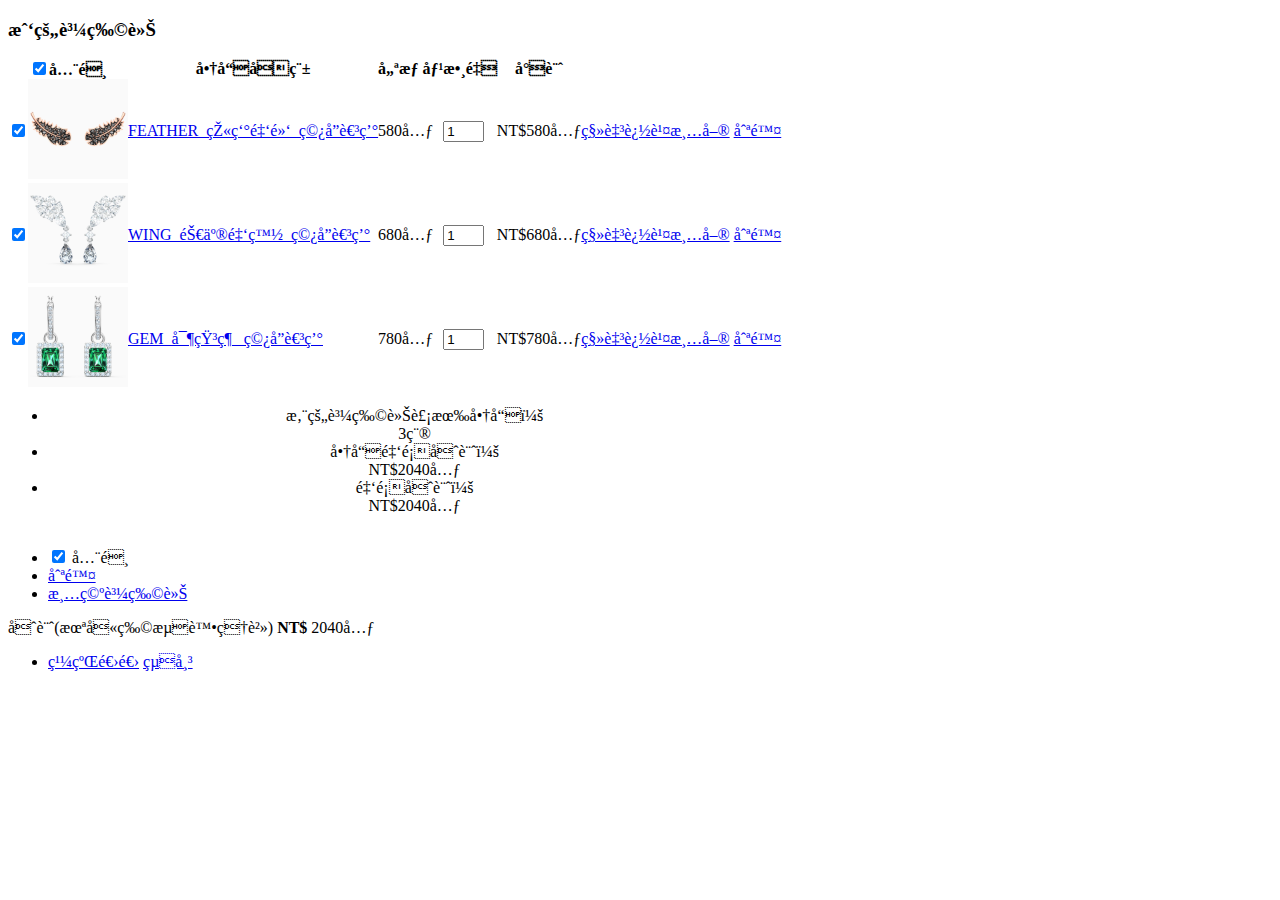
<file: index-delete.html>
<!DOCTYPE html>
<html lang="zh>
<head>
    <meta charset=" UTF-8">
<meta name="viewport" content="width=device-width, initial-scale=1.0">
<title>購物車商品</title>


<link rel="stylesheet" href="./cart.scss">
</head>

<body>
    <div class="ShopCart">
        <h3>我的購物車</h3>
    </div>

    <div class="cart_body cart1">
        <div class="cart_info">
            <div id="cart_goods_info">
                <table cellpadding="0" border="0" cellspacing="0" class="cart_tab cart_tab_goods">
                    <thead>
                        <tr>
                            <th colspan="2" class="choose w50">
                                <label class="cart-checkbox allbuy-selected"><input type="checkbox" id="cart-goods-all"
                                        value="1" checked="checked"><span>全選</span></label></th>
                            <th class="w450">
                                商品名稱</th>
                            <th class="w130">
                                優惠價</th>
                            <th class="w70">
                                數量</th>
                            <th class="w80">
                                小計</th>
                            <th class="w50">
                            </th>
                        </tr>
                    </thead>
                    <tbody>

                        <!--3-->
                        <tr class="cartgoods buy-selected" cartid="44051" price="118" points="1" qn="-1"
                            accessoriesno="false" buysum="1" xzno="1">
                            <td class="checkbox">
                                <label class="cart-checkbox"><input type="checkbox" name="cart-items"
                                        id="cart-items-44051" value="44051" checked="checked"></label></td>
                            <td class="w80">
                                <a onfocus="this.blur();" href="product.asp?Gid=14824" target="_blank">
                                    <img src="./img/earring1.jpeg" width="100" height="100"></a></td>
                            <td class="w450">
                                <a onfocus="this.blur();" href="product.asp?Gid=14824" target="_blank">FEATHER_玫瑰金黑_穿孔耳環</a></td>
                            <td class="w130">
                                580元</td>
                            <td class="w70">
                                <div class="qn_info">
                                    <div class="item-amount ">
                                        <input type="hidden" name="lodo_goods_quantity_44051"
                                            id="lodo_goods_quantity_44051" value="-1">

                                        <input type="text" id="req_good_num44051" name="req_good_num44051"
                                            onblur="chkDozen(this,1,1,44051)" value="1" class="text text-amount"
                                            size="2">

                                    </div>
                                    <div class="divclear0">
                                    </div>
                                </div>
                            </td>
                            <td class="w80">
                                NT$<span id="cart_goods_44051_totalprice">580</span>元</td>
                            <td class="w90">
                                <a class="" href="javascript:adduserFavorites(14824)">移至追蹤清單</a>
                                <a href="javascript:void(0);" class="btn_cart_del" cartid="44051">
                                    刪除</a></td>
                        </tr>

                        <!--3-->
                        <tr class="cartgoods buy-selected" cartid="44051" price="118" points="1" qn="-1"
                            accessoriesno="false" buysum="1" xzno="1">
                            <td class="checkbox">
                                <label class="cart-checkbox"><input type="checkbox" name="cart-items"
                                        id="cart-items-44051" value="44051" checked="checked"></label></td>
                            <td class="w80">
                                <a onfocus="this.blur();" href="product.asp?Gid=14824" target="_blank">
                                    <img src="./img/earring2.jpeg" width="100" height="100"></a></td>
                            <td class="w450">
                                <a onfocus="this.blur();" href="product.asp?Gid=14824" target="_blank">WING_銀亮金白_穿孔耳環</a></td>
                            <td class="w130">
                                680元</td>
                            <td class="w70">
                                <div class="qn_info">
                                    <div class="item-amount ">
                                        <input type="hidden" name="lodo_goods_quantity_44051"
                                            id="lodo_goods_quantity_44051" value="-1">

                                        <input type="text" id="req_good_num44051" name="req_good_num44051"
                                            onblur="chkDozen(this,1,1,44051)" value="1" class="text text-amount"
                                            size="2">

                                    </div>
                                    <div class="divclear0">
                                    </div>
                                </div>
                            </td>
                            <td class="w80">
                                NT$<span id="cart_goods_44051_totalprice">680</span>元</td>
                            <td class="w90">
                                <a class="" href="javascript:adduserFavorites(14824)">移至追蹤清單</a>
                                <a href="javascript:void(0);" class="btn_cart_del" cartid="44051">
                                    刪除</a></td>
                        </tr>

                        <!--3-->
                        <tr class="cartgoods buy-selected" cartid="44051" price="118" points="1" qn="-1"
                            accessoriesno="false" buysum="1" xzno="1">
                            <td class="checkbox">
                                <label class="cart-checkbox"><input type="checkbox" name="cart-items"
                                        id="cart-items-44051" value="44051" checked="checked"></label></td>
                            <td class="w80">
                                <a onfocus="this.blur();" href="product.asp?Gid=14824" target="_blank">
                                    <img src="./img/earring4.jpeg" width="100" height="100"></a></td>
                            <td class="w450">
                                <a onfocus="this.blur();" href="product.asp?Gid=14824" target="_blank">GEM_寶石綠_穿孔耳環</a></td>
                            <td class="w130">
                                780元</td>
                            <td class="w70">
                                <div class="qn_info">
                                    <div class="item-amount ">
                                        <input type="hidden" name="lodo_goods_quantity_44051"
                                            id="lodo_goods_quantity_44051" value="-1">

                                        <input type="text" id="req_good_num44051" name="req_good_num44051"
                                            onblur="chkDozen(this,1,1,44051)" value="1" class="text text-amount"
                                            size="2">

                                    </div>
                                    <div class="divclear0">
                                    </div>
                                </div>
                            </td>
                            <td class="w80">
                                NT$<span id="cart_goods_44051_totalprice">780</span>元</td>
                            <td class="w90">
                                <a class="" href="javascript:adduserFavorites(14824)">移至追蹤清單</a>
                                <a href="javascript:void(0);" class="btn_cart_del" cartid="44051">
                                    刪除</a></td>
                        </tr>


                    </tbody>
                    <tfoot>
                        <tr>
                            <td colspan="8" align="center" valign="middle">
                                <div class="inall">
                                    <ul>
                                        <li>
                                            <div class="left">
                                                您的購物車裡有商品：</div>
                                            <div class="right">
                                                <font id="cart_goods_sum">3</font>種
                                            </div>
                                        </li>
                                        <li>
                                            <div class="left">
                                                商品金額合計：</div>
                                            <div class="right">
                                                NT$<font id="cart_goods_price">2040</font>元</div>
                                        </li>
                                        <li id="cart_goods_accessories_sum_info" style="display: none">
                                            <div class="left">
                                                您的購物車裡有週邊商品：</div>
                                            <div class="right">
                                                <font id="cart_goods_accessories_sum">0</font>種
                                            </div>
                                        </li>

                                        <li class="inall1">
                                            <div class="left">
                                                金額合計：</div>
                                            <div class="right">
                                                NT$<font id="cart_goods_totalprice">2040</font>元</div>
                                        </li>
                                    </ul>
                                </div>
                            </td>
                        </tr>
                    </tfoot>
                </table>
            </div>
            <div id="cart_fcgnstr_list"></div>
            <!--1-->

            <div class="divclear"></div>
        </div>
        <div id="cart_activity_list"> </div>
        <div id="cart_orderchoose_list"></div>
    </div>
    <div class="float_bar clearfix" id="cart_float" style="position: relative;">
        <ul class="cartOperation">
            <li>
                <label class="cart-checkbox  cart-checkbox-selected allbuy-selected">
                    <input type="checkbox" id="cart-all-yes" value="1" name="allselect" checked="checked">
                    <span>全選</span></label>
            </li>
            <li class="operations"><a href="javascript:void(0);" class="cart-selected-del">
                    刪除</a> </li>
            <li class="clearitem"><a href="javascript:void(0);" onclick="cart_delall();" id="btn_cart_delall">
                    清空購物車</a> </li>
        </ul>
        <!--商品總價位置變化與繼續購物樣式變化-->
        <div class="pay_bar clearfix">
            <div class="price_check_box addsty">

                <p class="total_item">
                    合計(未含物流處理費) <b>NT$</b> <span id="cart_totalprice">2040</span>元
                </p>
            </div>
        </div>
        <ul class="c_pay">
            <li class="wrap_btn"><a class="btn_order goshopping" id="shoppingCart2Index" href="index.asp">
                    繼續逛逛</a> <a class="btn_order" onclick="gotocart2('login.asp?action=Cart&amp;formurl=cart2.asp');"
                    href="javascript:void(0);">結帳</a> </li>
        </ul>
    </div>
    <div class="cart-wrapper clearfix" style="display:none;">
        <!--S PICK-->
        <div class="cart-pick-box">
            <div class="cart-pick-other">
                購物車尚未有商品 <a href="/ld_search.asp">馬上去逛逛&gt;&gt;</a>
            </div>
            <div class="cart-pick-search">
                <form action="/ld_search.asp" method="get" class="search-form">
                    <input autocomplete="off" class="search-input" name="Gstr" id="js-search-key" type="text"
                        maxlength="50" placeholder="試試搜尋">
                    <input type="submit" value="" class="search-btn">
                </form>
                <div style="text-align: center;padding-top: 10px;color: #999;">如您尚未登入，可能導致購物車為空，請先<a href="/login.asp"
                        class="login_btn">登入</a></div>
            </div>
        </div>
    </div>
    </div>


</body>

</html>
</file>
